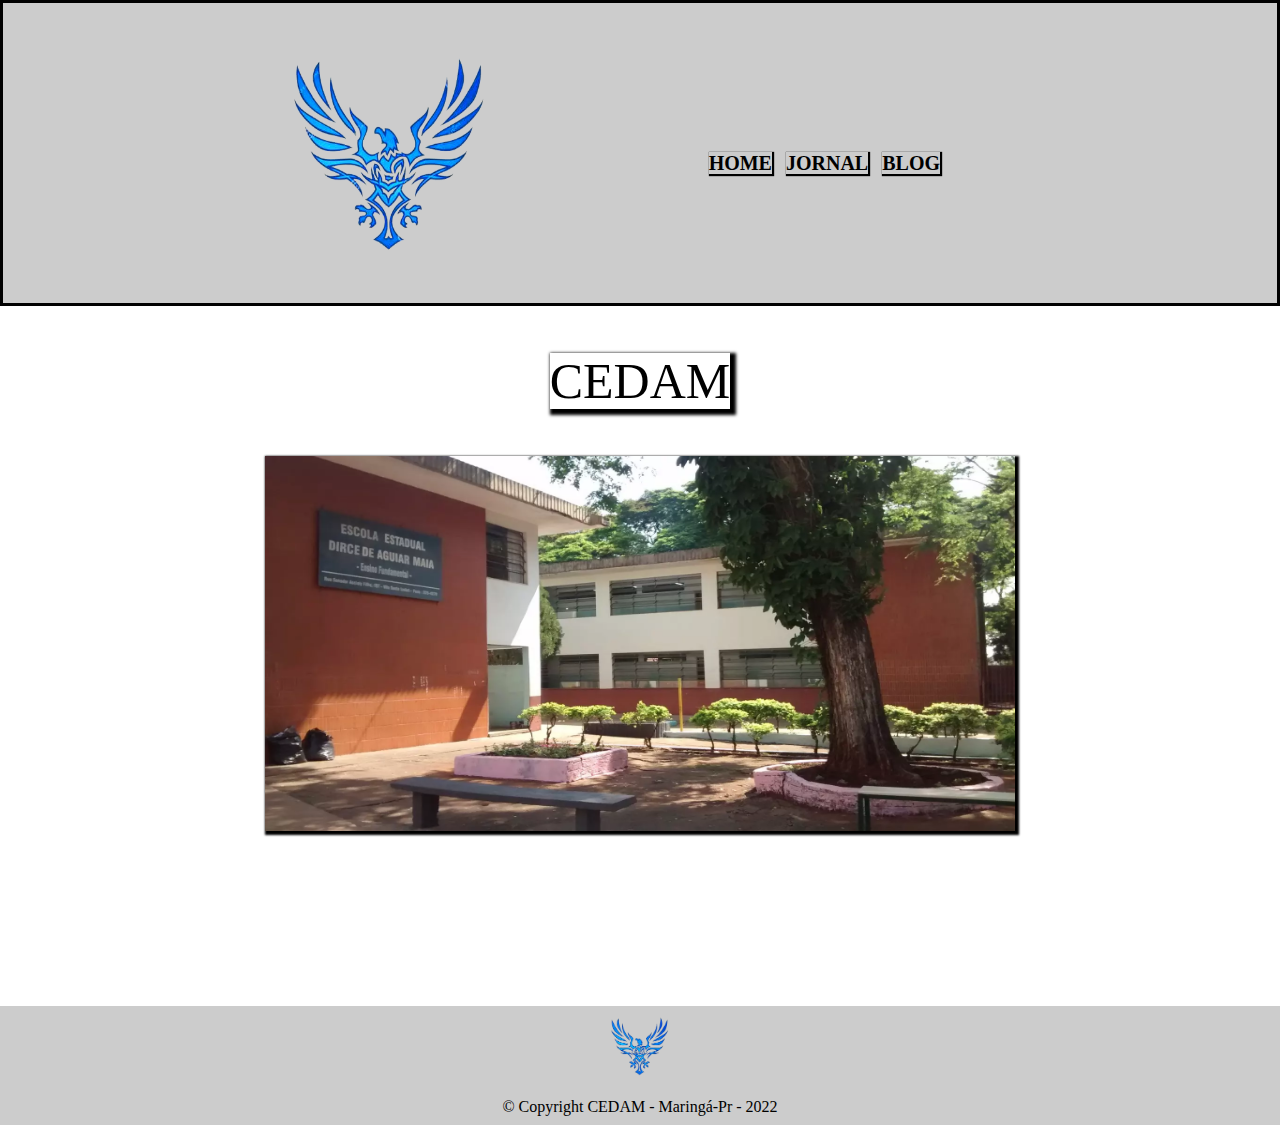
<file: index.html>
<!DOCTYPE html>
<html lang="pt-br">
  <head>
    <meta charset="UTF-8">
    <title>Pagina do CEDAM</title>

    <link rel="stylesheet "href="estilos/reset.css">

    <link rel="stylesheet" href="estilos/style.css">

    <link rel="shortcut icon" type="image/x-icon" href="imagens/logocamisa.jpg"/>
  </head>
  <body>
      <header>
        <div class="menu">
          <nav>
            <ul>
              <li><a href="index.html">Home</a></li>
              <li><a href="jornal.html">Jornal</a></li>
              <li><a href="blog.html">Blog</a></li>
            </ul>
          </nav>
          <img id="logo" src="imagens/logo.png">
        </div>
      </header>

      <main>
        <div class="conteudodapagina">
          <h1><strong>CEDAM</strong></h1>
          <img id="banner" src="imagens/banner1.jpg">
        </div>
      </main>
          
      <footer>
        <img class="logorodape"; src="imagens/logo.png">
        <p>&copy; Copyright CEDAM - Maringá-Pr - 2022</p>
      </footer>
  </body>
</html>
</file>
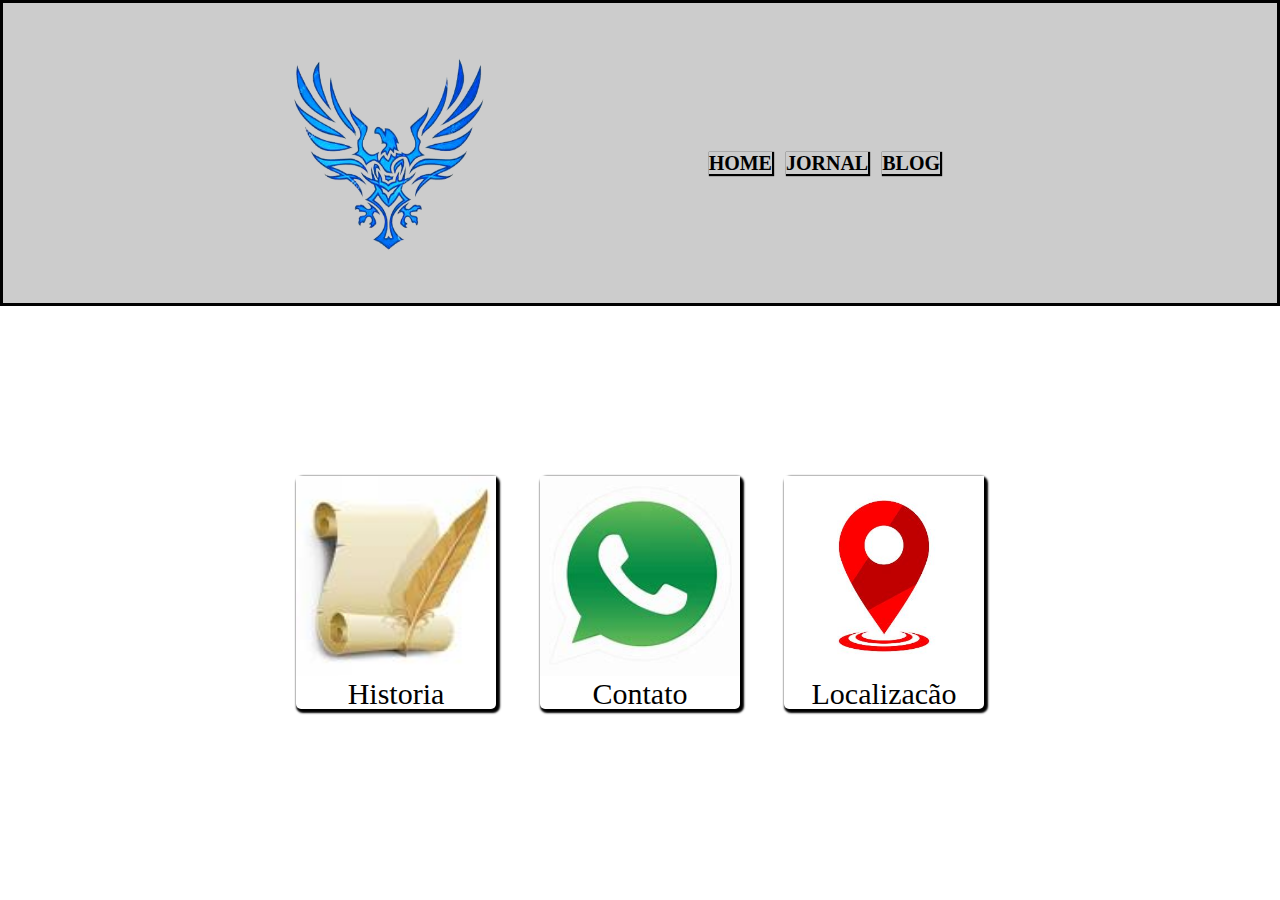
<file: blog.html>
<!DOCTYPE html>
<html lang="pt-br">
  <head>
    <meta charset="UTF-8">
    <title>Blog do CEDAM</title>
    <link rel="stylesheet" href="estilos/reset.css">
    <link rel="stylesheet" href="estilos/style-blog.css">
    <link rel="shortcut icon" type="image/x-icon" href="imagens/logoblog.jpg">
  </head>
  <body>
  
    <header>
      <div class="menu">
        <nav>
          <ul>
            <li><a href="index.html">Home</a></li>
            <li><a href="jornal.html">Jornal</a></li>
            <li><a href="blog.html">Blog</a></li>
          </ul>
        </nav>
        <img id="logo" src="imagens/logo.png">
      </div>
    </header>
  

    <main>
      <div>
        <ul class="conteudo">
          <li>
              <a href="historia.html"><img class="logodoblog" src="imagens/logohistoria.jpeg"></a>
              <a href="historia.html"><h2>Historia</h2></a>
          </li>
          <li>
              <a href="contato.html"><img class="logodoblog" src="imagens/logoblog.jpg"></a>
              <a href="contato.html"><h2>Contato</h2></a>
          </li>
          <li>
              <a href="https://www.google.com.br/maps/@-23.4047587,-51.958651,3a,75y,204.64h,83.03t/data=!3m6!1e1!3m4!1sZLHWyHKN98D3t0RoWR9HEQ!2e0!7i16384!8i8192?hl=pt-BR&authuser=0"><img class="logodoblog" src="imagens/logomapa.jpg"></a>
              <a href="https://www.google.com.br/maps/@-23.4047587,-51.958651,3a,75y,204.64h,83.03t/data=!3m6!1e1!3m4!1sZLHWyHKN98D3t0RoWR9HEQ!2e0!7i16384!8i8192?hl=pt-BR&authuser=0"><h2>Localizacão</h2></a>

          </li>
        </ul>
      </div>
    </main>
  </body>
</html>
</file>
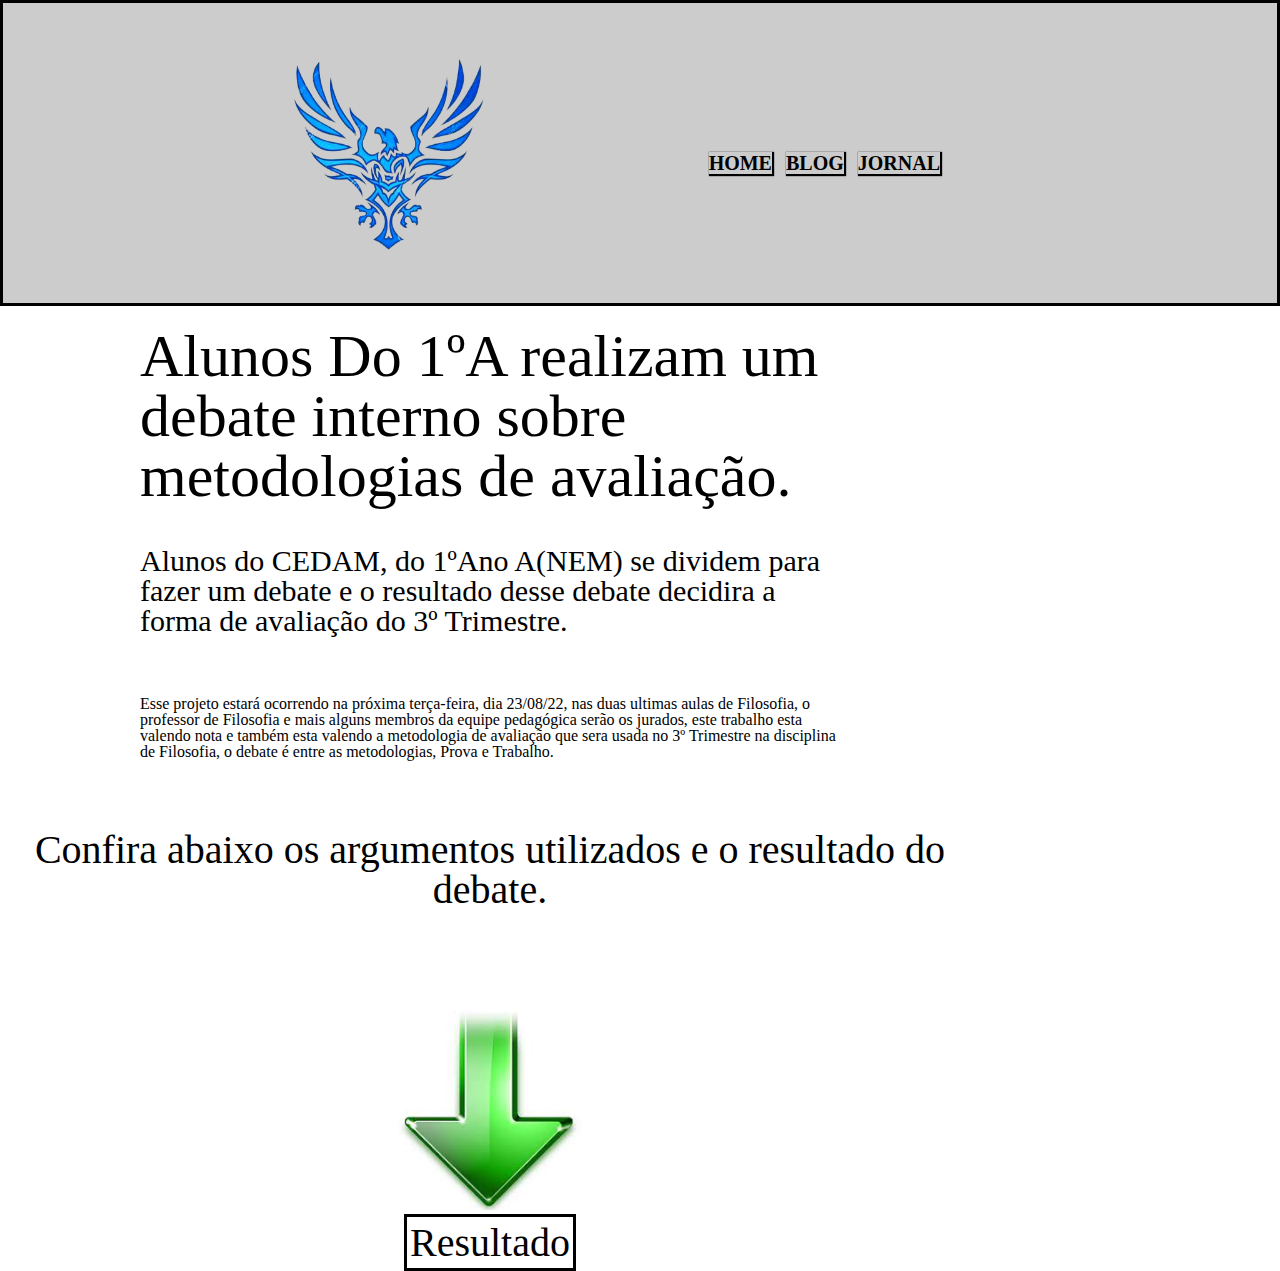
<file: debate.html>
<!DOCTYPE html>
<html lang="pt-br">
  <head>
    <meta charset="UTF-8">
    <title>Debate 1ºA</title>

    <link rel="stylesheet "href="estilos/reset.css">

    <link rel="stylesheet" href="estilos/style-debate.css">

    <link rel="shortcut icon" type="image/x-icon" href="imagens/logocamisa.jpg"/>
  </head>
  <body>
      <header>
        <div class="menu">
          <nav>
            <ul>
              <li><a href="index.html">Home</a></li>
              <li><a href="blog.html">Blog</a></li>
              <li><a href="jornal.html">Jornal</a></li>
            </ul>
          </nav>
          <img id="logo" src="imagens/logo.png">
        </div>
      </header>

      <main>
        <div class="principio">
        <h1 class="titulo">Alunos Do 1ºA realizam um debate interno sobre metodologias de avaliação.</h1>
        <h2 class="subtitulo">Alunos do CEDAM, do 1ºAno A(NEM) se dividem para fazer um debate e o resultado desse debate decidira a forma de avaliação do 3º Trimestre.</h2>
        <p class="principal">Esse projeto estará ocorrendo na próxima terça-feira, dia 23/08/22, nas duas ultimas aulas de Filosofia, o professor de Filosofia e mais alguns membros da equipe pedagógica serão os jurados, este trabalho esta valendo nota e também esta valendo a metodologia de avaliação que sera usada no 3º Trimestre na disciplina de Filosofia, o debate é entre as metodologias, Prova e Trabalho.</p>
        <h3 class="resultado">Confira abaixo os argumentos utilizados e o resultado do debate.</h3>
        <div class="divresu">
        <img class="resuseta" src="imagens/seta.jpeg">
        <h4><a class="botao" href="resultado.html"> Resultado</a></h4>
        </div>
      </main>
  </body>
</html>
</file>
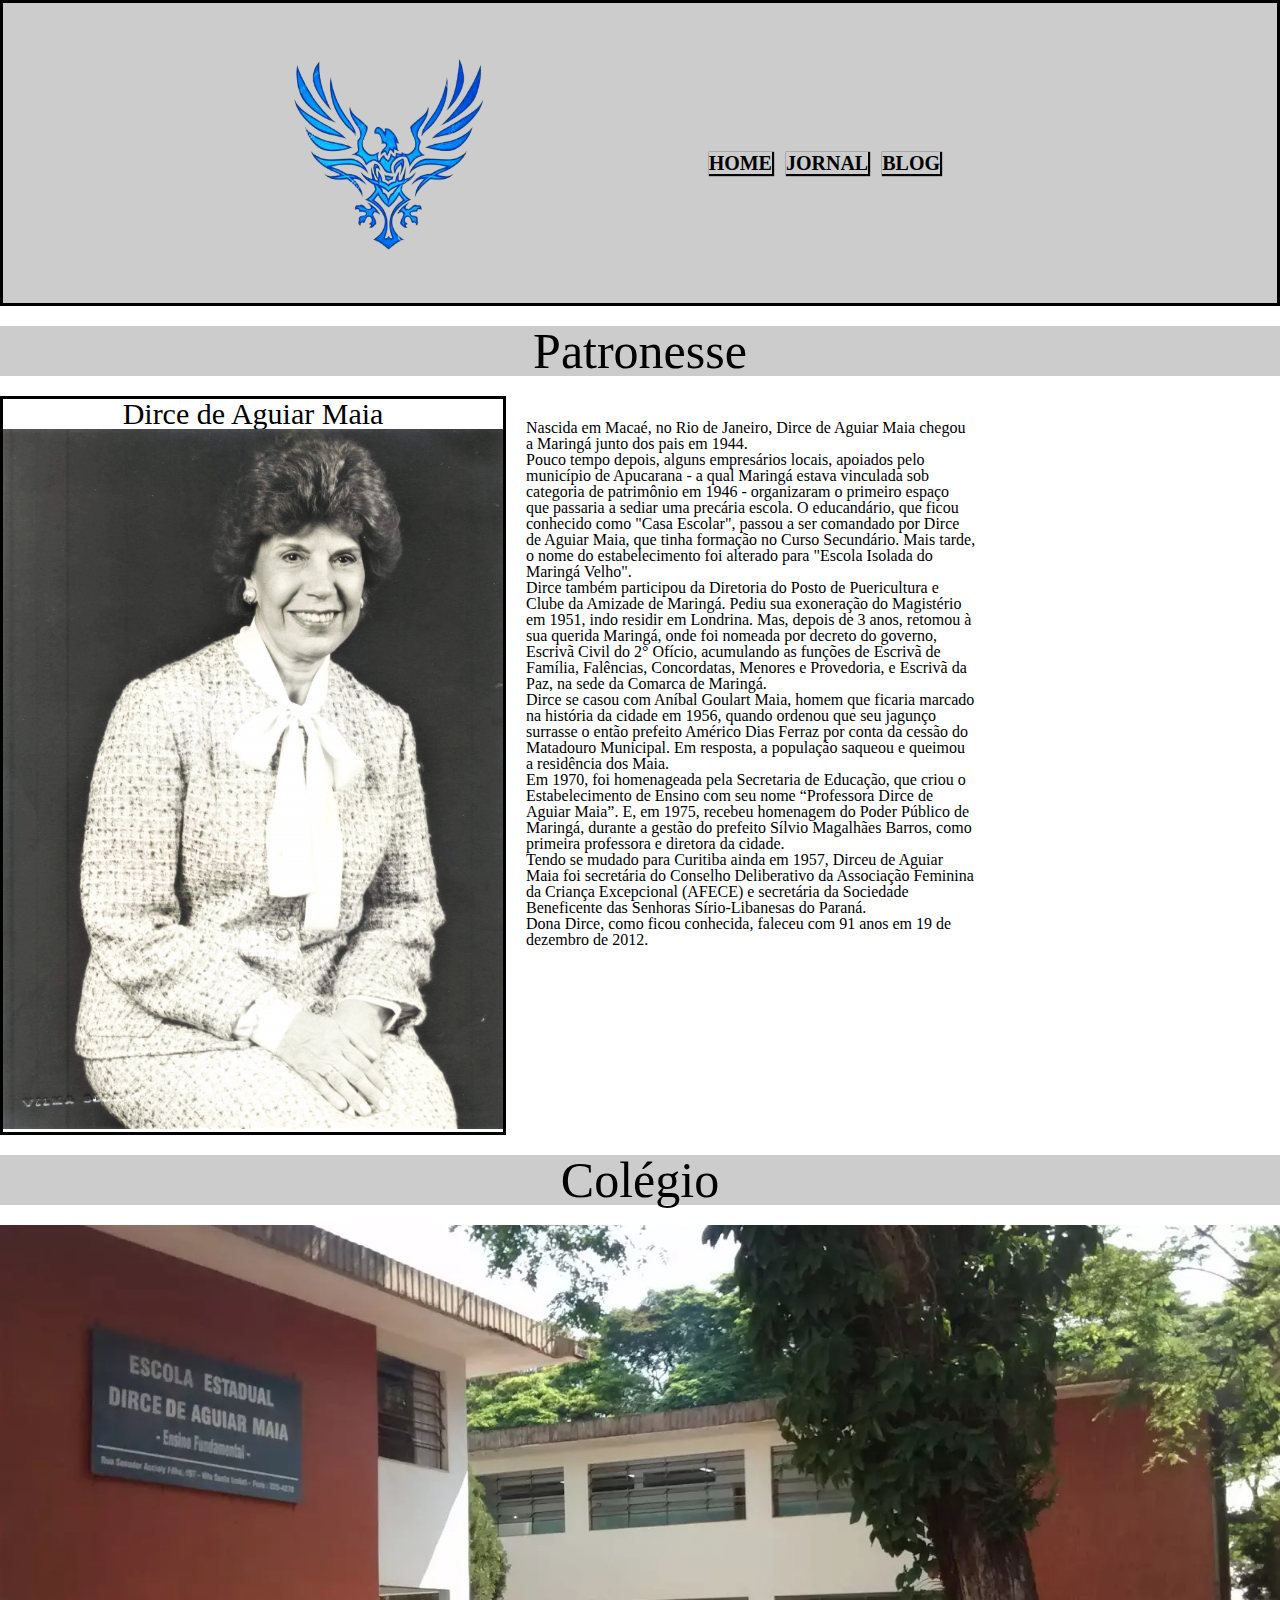
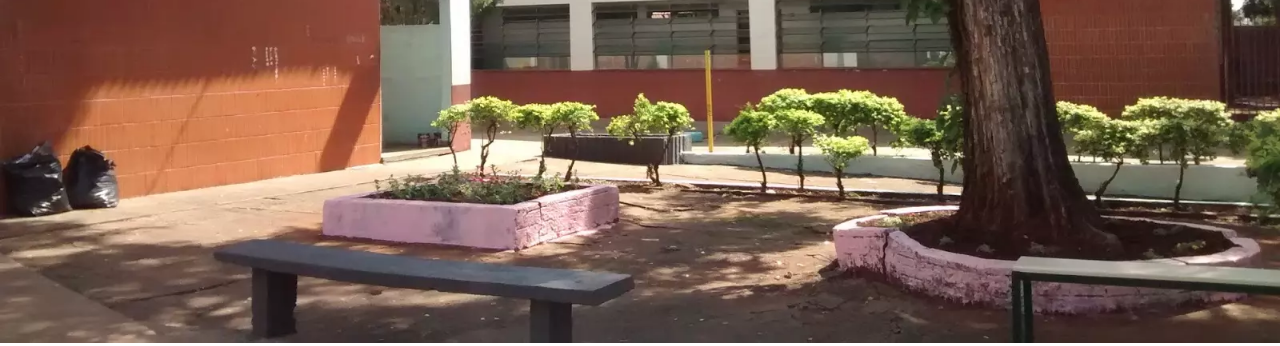
<file: historia.html>
<!DOCTYPE html>
<html lang="pt-br">
  <head>
    <meta charset="UTF-8">
    <title>Historia Do CEDAM</title>

    <link rel="stylesheet "href="estilos/reset.css">

    <link rel="stylesheet" href="estilos/style-historia.css">

    <link rel="shortcut icon" type="image/x-icon" href="imagens/logohistoria.jpeg"/></head>
  <body>
    <header>
        <div class="menu">
          <nav>
            <ul>
              <li><a href="index.html">Home</a></li>
              <li><a href="jornal.html">Jornal</a></li>
              <li><a href="blog.html">Blog</a></li>
            </ul>
          </nav>
          <img id="logo" src="imagens/logo.png">
        </div></header>

    <main>
      <h1 class="tituloconteudo">Patronesse</h1>
      <ul class="lista">
        <li>
          <h2>Dirce de Aguiar Maia</h2>
          <img class="patrona" src="imagens/dirce.jpg">
        </li> 
        <div class="texto-principal">
          <p>Nascida em Macaé, no Rio de Janeiro, Dirce de Aguiar Maia chegou a Maringá junto dos pais em 1944.</p>
          <p>Pouco tempo depois, alguns empresários locais, apoiados pelo município de Apucarana - a qual Maringá estava vinculada sob categoria de patrimônio em 1946 - organizaram o primeiro espaço que passaria a sediar uma precária escola. O educandário, que ficou conhecido como "Casa Escolar", passou a ser comandado por Dirce de Aguiar Maia, que tinha formação no Curso Secundário. Mais tarde, o nome do estabelecimento foi alterado para "Escola Isolada do Maringá Velho".</p>
          <p>Dirce também participou da Diretoria do Posto de Puericultura e Clube da Amizade de Maringá. Pediu sua exoneração do Magistério em 1951, indo residir em Londrina. Mas, depois de 3 anos, retomou à sua querida Maringá, onde foi nomeada por decreto do governo, Escrivã Civil do 2° Ofício, acumulando as funções de Escrivã de Família, Falências, Concordatas, Menores e Provedoria, e Escrivã da Paz, na sede da Comarca de Maringá.</p>
          <p>Dirce se casou com Aníbal Goulart Maia, homem que ficaria marcado na história da cidade em 1956, quando ordenou que seu jagunço surrasse o então prefeito Américo Dias Ferraz por conta da cessão do Matadouro Municipal. Em resposta, a população saqueou e queimou a residência dos Maia.</p>
          <p>Em 1970, foi homenageada pela Secretaria de Educação, que criou o Estabelecimento de Ensino com seu nome “Professora Dirce de Aguiar Maia”. E, em 1975, recebeu homenagem do Poder Público de Maringá, durante a gestão do prefeito Sílvio Magalhães Barros, como primeira professora e diretora da cidade.</p>
          <p>Tendo se mudado para Curitiba ainda em 1957, Dirceu de Aguiar Maia foi secretária do Conselho Deliberativo da Associação Feminina da Criança Excepcional (AFECE) e secretária da Sociedade Beneficente das Senhoras Sírio-Libanesas do Paraná.</p>
          <p>Dona Dirce, como ficou conhecida, faleceu com 91 anos em 19 de dezembro de 2012.</p>
          </div>
      </ul>

      <div class="historia-colegio">
        <h3>Colégio</h3>
        <img class="fotocolegio" src="imagens/banner1.jpg">
      </div>
    </main>  
  </body>

</html>
</file>
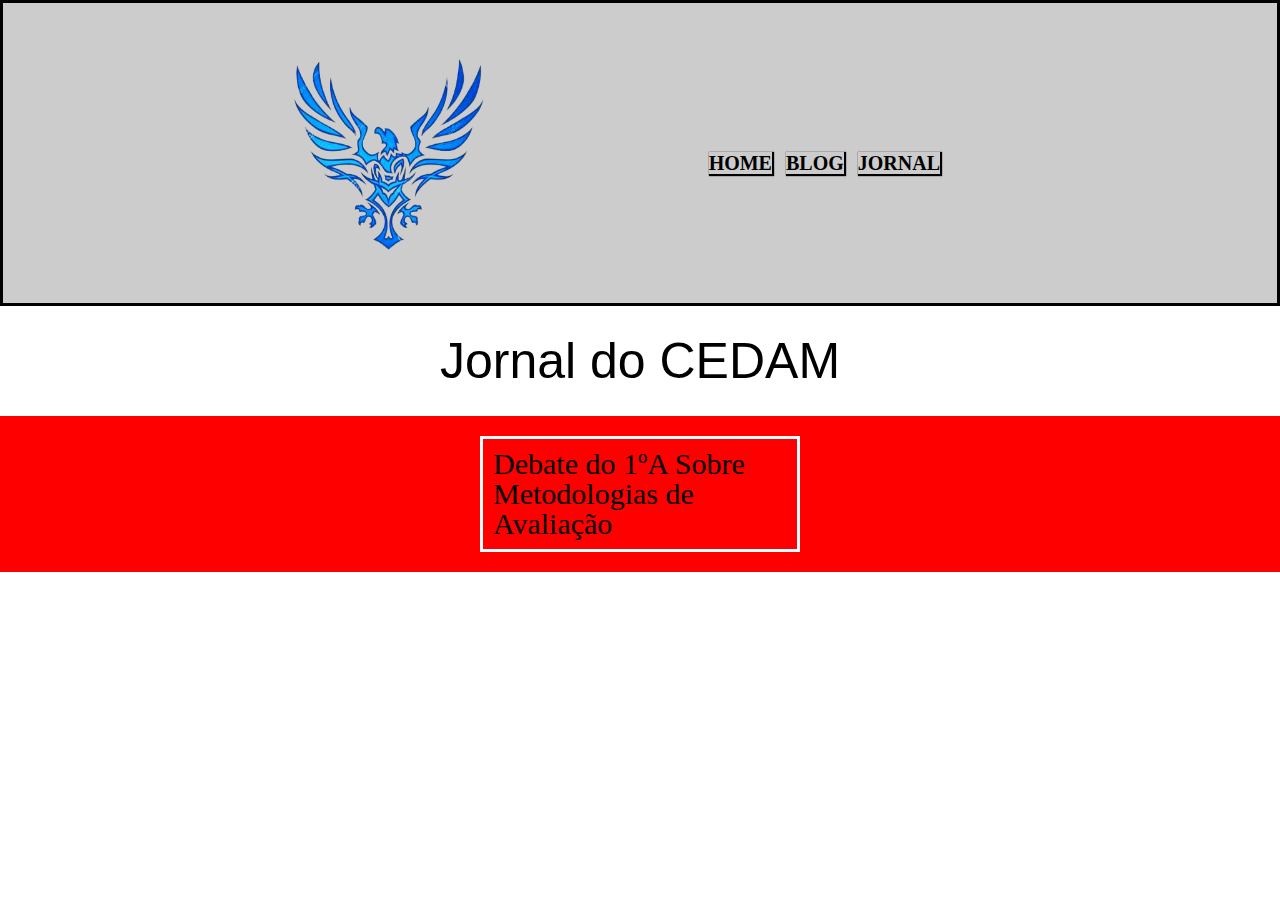
<file: jornal.html>
<!DOCTYPE html>
<html lang="pt-br">
  <head>
    <meta charset="UTF-8">
    <title>Jornal</title>

    <link rel="stylesheet "href="estilos/reset.css">

    <link rel="stylesheet" href="estilos/style-jornal.css">

    <link rel="shortcut icon" type="image/x-icon" href="imagens/logojornal.jpg"/>
  </head>
  <body>
      <header>
        <div class="menu">
          <nav>
            <ul>
              <li><a href="index.html">Home</a></li>
              <li><a href="blog.html">Blog</a></li>
              <li><a href="jornal.html">Jornal</a></li>
            </ul>
          </nav>
          <img id="logo" src="imagens/logo.png">
        </div>
      </header>

      <main>
        <div class="cabeçalho">
        <h1 id="titulo">Jornal do CEDAM</h1>
        </div>

        <div class="debate">
          <a href="debate.html"><h1>Debate do 1ºA Sobre Metodologias de Avaliação</h1></a>
        </div>
      </main>
  </body>
</html>
</file>
<file: estilos/style.css>
header{
  border: 3px solid #000000;
  background: #CCCCCC;
}


.menu{
  max-width: 100%;
  min-width: 320px;
  width: 700px;
  height: 300px;
  margin: auto;
  position: relative;
}

nav{
  position: absolute;
  right: 0;
  top: 150px;
  padding-right: 50px;
}

nav li{
  display: inline;
  padding-left: 10px;
  position: relative;
}

nav a{
  font-size: 20px;
  text-transform: uppercase;
  color: black;
  font-weight: bold;
  text-decoration: none;
  box-shadow: 1px 1px 1px 1px;
}

nav a:hover{
  color: blue;
  text-decoration: underline;
  font-size: 25px;
}

#logo{
  width: 200px;
  height: 200px;
  position: relative;
  top: 50px;
}

.conteudodapagina{
  max-width: 100%;
  min-width: 320px;
  width: 750px;
  height: 600px;
  position: relative;
  margin: auto;
  padding: 50px 0;
}

h1{
  font-size: 50px;
  text-align: center;
  
}

h1 > strong {
  box-shadow: 3px 3px 3px 3px;
}


#banner{
  max-width: 100%;
  width: 750px;
  height: 375px;
  position: absolute;
  margin-top: 50px;
  box-shadow: 2px 2px 2px 2px;
}

footer {
  background: #CCCCCC;
  text-align: center;
}

.logorodape {
    width: 60px;
    height: 60px;
    padding: 10px  0;
}

footer p {
  padding: 10px 0;
}
</file>
<file: estilos/style-blog.css>
header{
  background: #cccccc;
  border: 3px solid #000000;
}


.menu{
  width: 700px;
  height: 300px;
  margin: auto;
  position: relative;
}

nav{
  position: absolute;
  right: 0;
  top: 150px;
  padding-right: 50px;
}

nav li{
  display: inline;
  padding-left: 10px;
  position: relative;
}

nav a{
  font-size: 20px;
  text-transform: uppercase;
  color: black;
  font-weight: bold;
  text-decoration: none;
  box-shadow: 1px 1px 1px 1px;
}

nav a:hover{
  color: blue;
  text-decoration: underline;
  font-size: 25px;
}

#logo{
  width: 200px;
  height: 200px;
  position: relative;
  top: 50px;
}

.conteudo {
  width: 800px;
  margin: auto;
  text-align: center;
  padding: 150px 100px;
}

.conteudo li {
  display: inline-block;
  text-align: center;
  height: 30%;
  margin: 20px;
  box-sizing: border-box;
  border-radius: 5px;
  box-shadow: 2px 2px 2px 2px;
}

.conteudo li:hover {
  border: 5px solid blue;
  border-radius: 5px;
  padding: 30px;
}

.conteudo h2 {
  font-size: 30px;
  color: black;

}
.conteudo a {
  text-decoration: none;
}



.logodoblog {
  width: 200px;
  height: 200px;
}
</file>
<file: estilos/style-debate.css>
header{
  background: #cccccc;
  border: 3px solid #000000;
}


.menu{
  max-width: 100%;
  min-width: 320px;
  width: 700px;
  height: 300px;
  margin: auto;
  position: relative;
}

nav{

  position: absolute;
  right: 0;
  top: 150px;
  padding-right: 50px;
}

nav li{
  display: inline;
  padding-left: 10px;
  position: relative;
}

nav a{
  font-size: 20px;
  text-transform: uppercase;
  color: black;
  font-weight: bold;
  text-decoration: none;
  box-shadow: 1px 1px 1px 1px;
}

nav a:hover{
  color: blue;
  text-decoration: underline;
  font-size: 25px;
}

#logo{
  width: 200px;
  height: 200px;
  position: relative;
  top: 50px;
}

.principio {
  max-width: 980px;
  min-width: 320px;
}

.titulo {
  max-width: 100%;
  min-width: 320px;
  width: 700px;
  margin: auto;
  font-size: 60px;
  padding: 20px 0;

}

.subtitulo {
  max-width: 100%;
  width: 700px;
  margin: auto;
  font-size: 30px;
  padding: 20px 0;
}

.principal {
  max-width: 100%;
  min-width: 320px;
  width: 700px;
  margin: auto;
  padding: 40px 0;
}

.resultado {
  padding: 30px 0;
  margin-bottom: 70px;
  font-size: 40px;
  text-align: center;
}

.divresu {
  text-align: center;
  box-sizing: border-box;
  height: 30%;
  margin: auto;
}

.resuseta {
  width: 200px;
  

}

h4 {
  text-align: center;
  padding-top: 10px;

}

.botao {
  font-size: 40px;
  text-decoration: none;
  color: black;
  padding: 3px;
  border: 3px solid black;

}
</file>
<file: estilos/style-historia.css>
header{
  background: #CCCCCC;
  border: 3px solid #000000;
}


.menu{
  width: 700px;
  height: 300px;
  margin: auto;
  position: relative;
}

nav{
  position: absolute;
  right: 0;
  top: 150px;
  padding-right: 50px;
}

nav li{
  display: inline;
  padding-left: 10px;
  position: relative;
}

nav a{
  font-size: 20px;
  text-transform: uppercase;
  color: black;
  font-weight: bold;
  text-decoration: none;
  box-shadow: 1px 1px 1px 1px;

}

nav a:hover{
  color: blue;
  text-decoration: underline;
  font-size: 25px;
}

#logo{
  width: 200px;
  height: 200px;
  position: relative;
  top: 50px;
}

.tituloconteudo {
  font-size: 50px;
  text-align: center;
  background: #CCCCCC;
  margin: 20px 0;
}


.lista li{
  display: inline-block;
  text-align: center;
  border: 3px solid black;
}

.lista li h2 {
  font-size: 30px;
}

.patrona {
  width: 500px;
  height: 700px;

}

.texto-principal {
  width: 450px;
  display: inline-block;
  position: absolute;
  top: 400px;
  margin: 20px; 
}


h3 {
  font-size: 50px;
  text-align: center;
  background: #CCCCCC;
  margin: 20px 0;
}

.fotocolegio {
  width: 100%;
  height: auto;
}
</file>
<file: estilos/style-jornal.css>
header{
  background: #cccccc;
  border: 3px solid #000000;
}


.menu{
  max-width: 100%;
  min-width: 320px;
  width: 700px;
  height: 300px;
  margin: auto;
  position: relative;
}

nav{
  position: absolute;
  right: 0;
  top: 150px;
  padding-right: 50px;
}

nav li{
  display: inline;
  padding-left: 10px;
  position: relative;
}

nav a{
  font-size: 20px;
  text-transform: uppercase;
  color: black;
  font-weight: bold;
  text-decoration: none;
  box-shadow: 1px 1px 1px 1px;
}

nav a:hover{
  color: blue;
  text-decoration: underline;
  font-size: 25px;
}

#logo {
  width: 200px;
  height: 200px;
  position: relative;
  top: 50px;
}

#titulo {
  text-align: center;
  font-size: 50px;
  font-family: Arial;
  padding: 30px 0;
}

main {
  background: red;
}

.cabeçalho {
  background: white;
}
 
main a {
  text-decoration: none;
  color: black;
}

.debate {
  max-width: 100%;
  min-width: 320px;
  width: 190px;
  padding: 20px;
  margin: auto;
}

.debate h1 {
  font-size: 30px;
  padding: 10px;
  border: 3px solid white;
}
</file>
